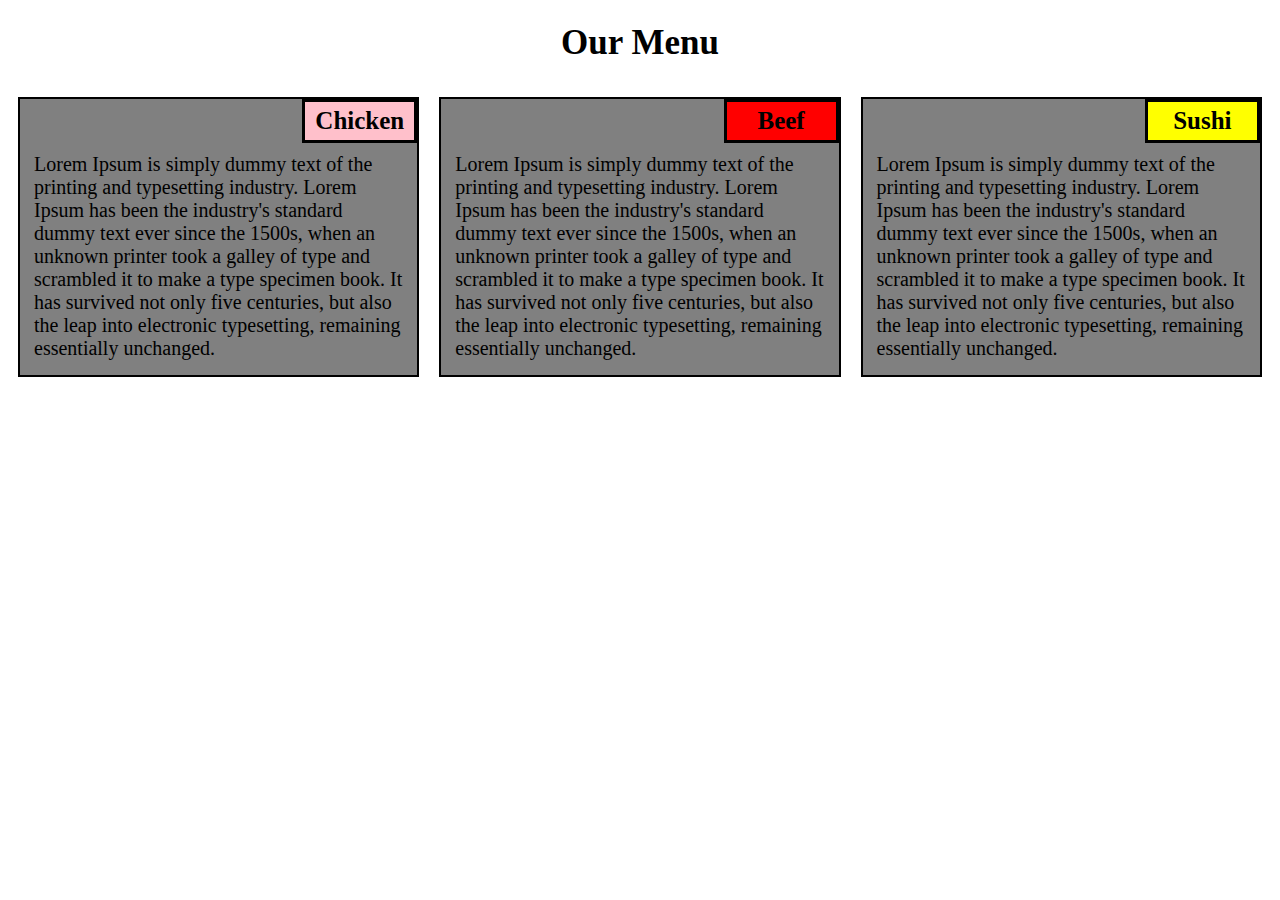
<file: module2-solution/index.html>
<!DOCTYPE html>
<html>
<head>
<meta charset="utf-8">
<meta name="viewport" content="width=device-width, initial-scale=1">
<title>Module 2 Solution</title>
<link rel="stylesheet" href="css/style.css">
</head>
<body>

<h1>Our Menu</h1>
<section class="col-lg-4 col-md-6 col-sm-12">
		<div>
			<p class="n1">Chicken</p>
			<p class="content">
			 Lorem Ipsum is simply dummy text of the printing and typesetting industry. Lorem Ipsum has been the industry's standard dummy text ever since the 1500s, when an unknown printer took a galley of type and scrambled it to make a type specimen book. It has survived not only five centuries, but also the leap into electronic typesetting, remaining essentially unchanged.
			</p>
		</div>
	</section>
	
	<section class="col-lg-4 col-md-6 col-sm-12">
		<div>
			<p class="n2">Beef</p>
			<p class="content">
			Lorem Ipsum is simply dummy text of the printing and typesetting industry. Lorem Ipsum has been the industry's standard dummy text ever since the 1500s, when an unknown printer took a galley of type and scrambled it to make a type specimen book. It has survived not only five centuries, but also the leap into electronic typesetting, remaining essentially unchanged.
			</p>
		</div>
	</section>
	
	<section class="col-lg-4 col-md-12 col-sm-12">
		<div>
			<p class="n3">Sushi</p>
			<p class="content">
			Lorem Ipsum is simply dummy text of the printing and typesetting industry. Lorem Ipsum has been the industry's standard dummy text ever since the 1500s, when an unknown printer took a galley of type and scrambled it to make a type specimen book. It has survived not only five centuries, but also the leap into electronic typesetting, remaining essentially unchanged.
			</p>
	</div>
</file>
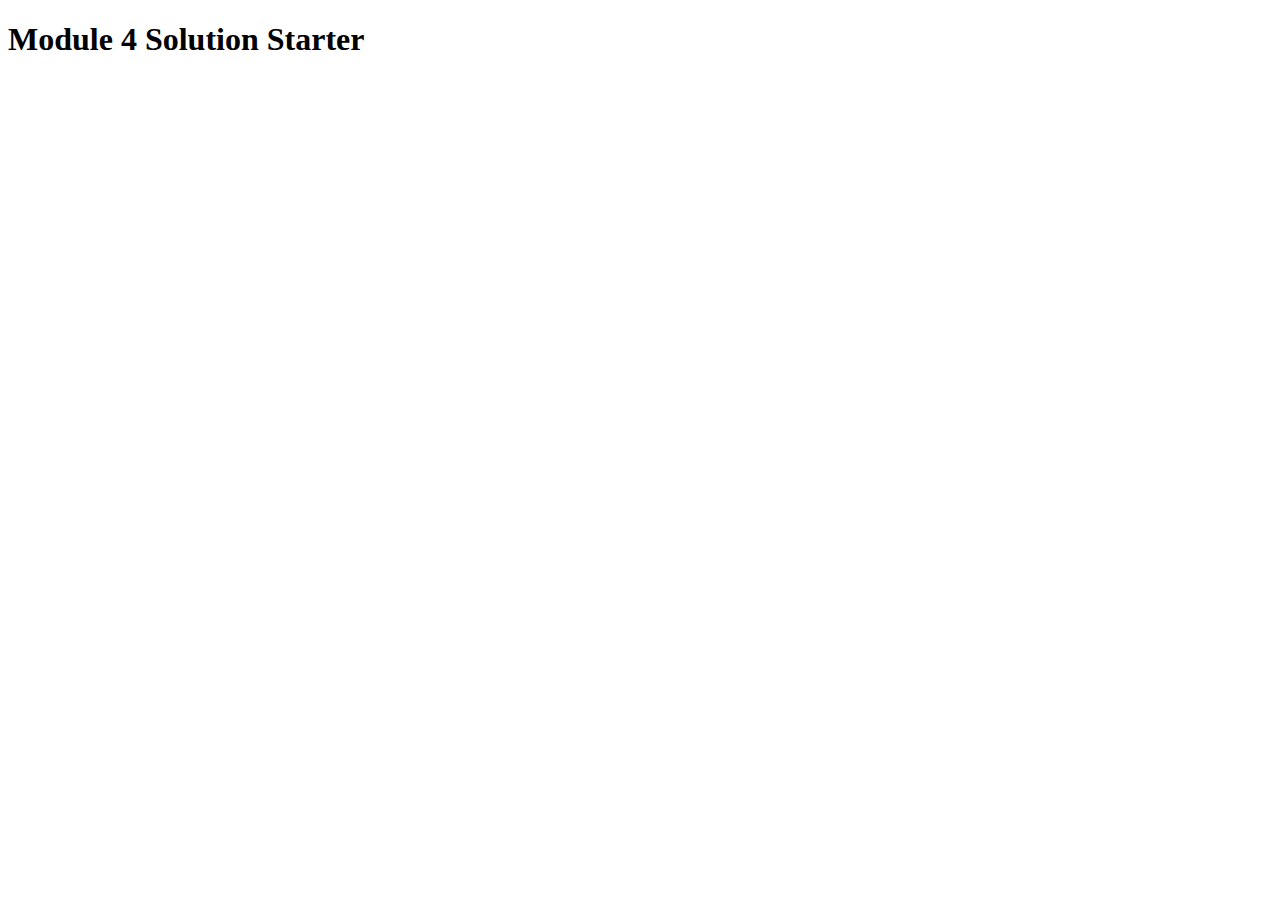
<file: module4-solution/index.html>
<!DOCTYPE html>
<html>
<head>
  <meta charset="utf-8">
  <title>Module 4 Solution Starter</title>
  <script>
    var names = []; // DO NOT REMOVE
  </script>
  <script src="SpeakHello.js"></script>
  <script src="SpeakGoodBye.js"></script>
  <script src="script.js"></script>
</head>
<body>
  <h1>Module 4 Solution Starter</h1>
</body>
</html>
</file>
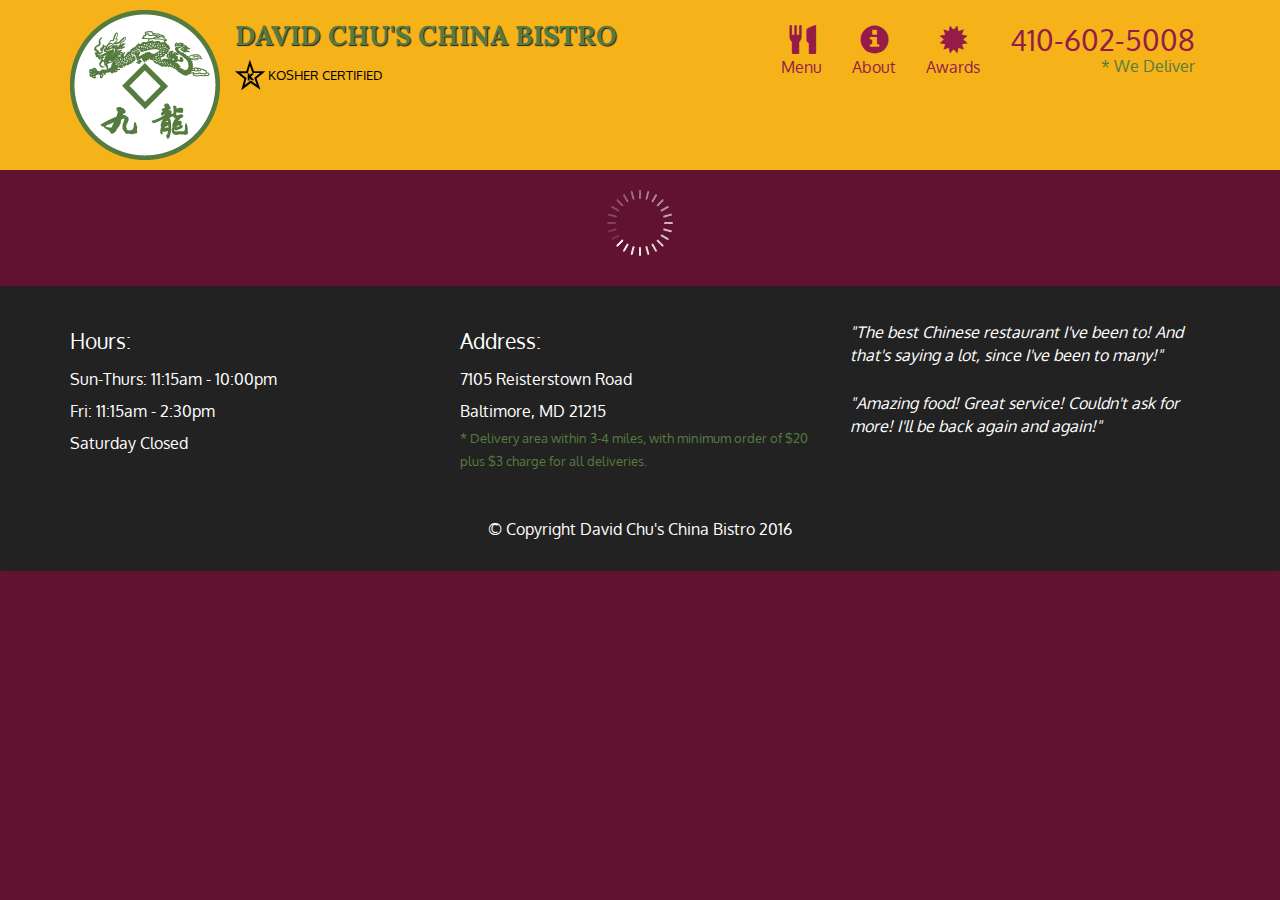
<file: module5-solution/index.html>
<!doctype html>
<html lang="en">
  <head>
    <meta charset="utf-8">
    <meta http-equiv="X-UA-Compatible" content="IE=edge">
    <meta name="viewport" content="width=device-width, initial-scale=1">
    <title>David Chu's China Bistro</title>
    <link rel="stylesheet" href="css/bootstrap.min.css">
    <link rel="stylesheet" href="css/styles.css">
    <link href='https://fonts.googleapis.com/css?family=Oxygen:400,300,700' rel='stylesheet' type='text/css'>
    <link href='https://fonts.googleapis.com/css?family=Lora' rel='stylesheet' type='text/css'>
  </head>
<body>
  <header>
    <nav id="header-nav" class="navbar navbar-default">
      <div class="container">
        <div class="navbar-header">
          <a href="index.html" class="pull-left visible-md visible-lg">
            <div id="logo-img" alt="Logo image"></div>
          </a>

          <div class="navbar-brand">
            <a href="index.html"><h1>David Chu's China Bistro</h1></a>
            <p>
              <img src="images/star-k-logo.png" alt="Kosher certification">
              <span>Kosher Certified</span>
            </p>
          </div>

          <button id="navbarToggle" type="button" class="navbar-toggle collapsed" data-toggle="collapse" data-target="#collapsable-nav" aria-expanded="false">
            <span class="sr-only">Toggle navigation</span>
            <span class="icon-bar"></span>
            <span class="icon-bar"></span>
            <span class="icon-bar"></span>
          </button>
        </div>
        
        <div id="collapsable-nav" class="collapse navbar-collapse">
           <ul id="nav-list" class="nav navbar-nav navbar-right">
            <li id="navHomeButton" class="visible-xs active">
              <a href="index.html">
                <span class="glyphicon glyphicon-home"></span> Home</a>
            </li>
            <li id="navMenuButton">
              <a href="#" onclick="$dc.loadMenuCategories();">
                <span class="glyphicon glyphicon-cutlery"></span><br class="hidden-xs"> Menu</a>
            </li>
            <li>
              <a href="#">
                <span class="glyphicon glyphicon-info-sign"></span><br class="hidden-xs"> About</a>
            </li>
            <li>
              <a href="#">
                <span class="glyphicon glyphicon-certificate"></span><br class="hidden-xs"> Awards</a>
            </li>
            <li id="phone" class="hidden-xs">
              <a href="tel:410-602-5008">
                <span>410-602-5008</span></a><div>* We Deliver</div>
            </li>
          </ul><!-- #nav-list -->
        </div><!-- .collapse .navbar-collapse -->
      </div><!-- .container -->
    </nav><!-- #header-nav -->
  </header>

  <div id="call-btn" class="visible-xs">
    <a class="btn" href="tel:410-602-5008">
    <span class="glyphicon glyphicon-earphone"></span>
    410-602-5008
    </a>
  </div>
  <div id="xs-deliver" class="text-center visible-xs">* We Deliver</div>

  <div id="main-content" class="container"></div>

  <footer class="panel-footer">
    <div class="container">
      <div class="row">
        <section id="hours" class="col-sm-4">
          <span>Hours:</span><br>
          Sun-Thurs: 11:15am - 10:00pm<br>
          Fri: 11:15am - 2:30pm<br>
          Saturday Closed
          <hr class="visible-xs">
        </section>
        <section id="address" class="col-sm-4">
          <span>Address:</span><br>
          7105 Reisterstown Road<br>
          Baltimore, MD 21215
          <p>* Delivery area within 3-4 miles, with minimum order of $20 plus $3 charge for all deliveries.</p>
          <hr class="visible-xs">
        </section>
        <section id="testimonials" class="col-sm-4">
          <p>"The best Chinese restaurant I've been to! And that's saying a lot, since I've been to many!"</p>
          <p>"Amazing food! Great service! Couldn't ask for more! I'll be back again and again!"</p>
        </section>
      </div>
      <div class="text-center">&copy; Copyright David Chu's China Bistro 2016</div>
    </div>
  </footer>

  <!-- jQuery (Bootstrap JS plugins depend on it) -->
  <script src="js/jquery-2.1.4.min.js"></script>
  <script src="js/bootstrap.min.js"></script>
  <script src="js/ajax-utils.js"></script>
  <script src="js/script.js"></script>
</body>
</html>
</file>
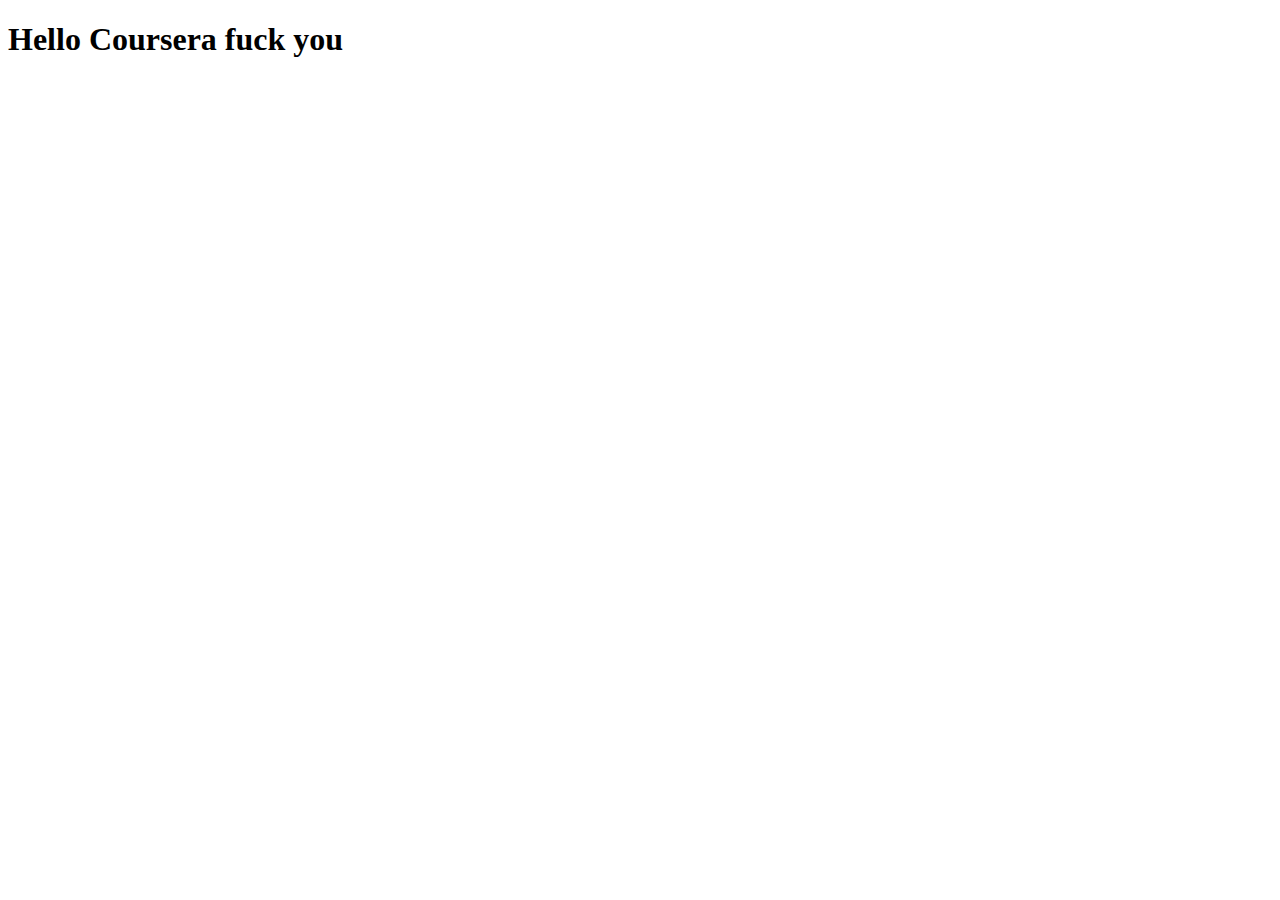
<file: site/index.html>
<!DOCTYPE html>
<html>
<head>
	<meta charset="utf-8">
	<meta name="viewport" content="width=device-width, initial-scale=1">
	<title>Hello Coursera! you're a bitch</title>
</head>
<body>
<h1>Hello Coursera fuck you</h1>
</body>
</html>
</file>
<file: module2-solution/css/style.css>
/********** Base styles **********/
* {
  box-sizing: border-box;
  font-family: bodoni;
  font-size: 20px;
}

h1{
  font-size: 175%;
  text-align: center;
  font-weight: bold;
  color: black;
}

section {
  padding: 10px;
  width: 100%;
}

div {
  background-color: #808080;
  border: 2px solid black;
}

.n1 {
  float: right;
  font-weight: bold;
  text-align: center;
  border: 3px solid black;
  padding: 5px;
  margin: 0px;
  background-color: #FFC0CB;
  font-size: 125%;
  width: 115px;
}

.n2 {
  float: right;
  font-weight: bold;
  text-align: center;
  border: 3px solid black;
  padding: 5px;
  margin: 0px;
  background-color: #FF0000;
  font-size: 125%;
  width: 115px;
}

.n3 {
  float: right;
  font-weight: bold;
  text-align: center;
  border: 3px solid black;
  padding: 5px;
  margin: 0px;
  background-color: #FFFF00;
  font-size: 125%;
  width: 115px;
}

.content {
  padding: 10px;
  border: none;
  margin-bottom: 5px;
  clear: right;
  overflow: hidden;
  height: fit-content;
  margin-left: 4px;
  margin-right: 4px;
}

/* Simple Responsive Framework. */
.row {
  width: 100%;
}

/********** Large devices only **********/
@media (min-width: 992px) {
  .col-lg-1, .col-lg-2, .col-lg-3, .col-lg-4, .col-lg-5, .col-lg-6, .col-lg-7, .col-lg-8, .col-lg-9, .col-lg-10, .col-lg-11, .col-lg-12 {
  float: left;
  }
  .col-lg-1 {
    width: 8.33%;
  }
  .col-lg-2 {
    width: 16.66%;
  }
  .col-lg-3 {
    width: 25%;
  }
  .col-lg-4 {
    width: 33.33%;
  }
  .col-lg-5 {
    width: 41.66%;
  }
  .col-lg-6 {
    width: 50%;
  }
  .col-lg-7 {
    width: 58.33%;
  }
  .col-lg-8 {
    width: 66.66%;
  }
  .col-lg-9 {
    width: 74.99%;
  }
  .col-lg-10 {
    width: 83.33%;
  }
  .col-lg-11 {
    width: 91.66%;
  }
  .col-lg-12 {
    width: 100%;
  }
}

/********** Medium devices only **********/
@media (min-width: 768px) and (max-width: 991px) {
  .col-md-1, .col-md-2, .col-md-3, .col-md-4, .col-md-5, .col-md-6, .col-md-7, .col-md-8, .col-md-9, .col-md-10, .col-md-11, .col-md-12 {
  float: left;
  }
  .col-md-1 {
    width: 8.33%;
  }
  .col-md-2 {
    width: 16.66%;
  }
  .col-md-3 {
    width: 25%;
  }
  .col-md-4 {
    width: 33.33%;
  }
  .col-md-5 {
    width: 41.66%;
  }
  .col-md-6 {
    width: 50%;
  }
  .col-md-7 {
    width: 58.33%;
  }
  .col-md-8 {
    width: 66.66%;
  }
  .col-md-9 {
    width: 74.99%;
  }
  .col-md-10 {
    width: 83.33%;
  }
  .col-md-11 {
    width: 91.66%;
  }
  .col-md-12 {
    width: 100%;
  }
}

/********** Small Devices Only **********/
@media (max-width: 767px) {
  .col-xs-1, .col-xs-2, .col-xs-3, .col-xs-4, .col-xs-5, .col-xs-6, .col-xs-7, .col-xs-8, .col-xs-9, .col-xs-10, .col-xs-11, .col-xs-12 {
  float: left;
    border: 1px solid green;
  }
  .col-xs-1 {
    width: 8.33%;
  }
  .col-xs-2 {
    width: 16.66%;
  }
  .col-xs-3 {
    width: 25%;
  }
  .col-xs-4 {
    width: 33.33%;
  }
  .col-xs-5 {
    width: 41.66%;
  }
  .col-xs-6 {
    width: 50%;
  }
  .col-xs-7 {
    width: 58.33%;
  }
  .col-xs-8 {
    width: 66.66%;
  }
  .col-xs-9 {
    width: 74.99%;
  }
  .col-xs-10 {
    width: 83.33%;
  }
  .col-xs-11 {
    width: 91.66%;
  }
  .col-xs-12 {
    width: 100%;
  }
}
</file>
<file: module5-solution/css/styles.css>
body {
  font-size: 16px;
  color: #fff;
  background-color: #61122f;
  font-family: 'Oxygen', sans-serif;
}

/** HEADER **/
#header-nav {
  background-color: #f6b319;
  border-radius: 0;
  border: 0;
}

#logo-img {
  background: url('../images/restaurant-logo_large.png') no-repeat;
  width: 150px;
  height: 150px;
  margin: 10px 15px 10px 0;
}

.navbar-brand {
  padding-top: 25px;
}
.navbar-brand h1 { /* Restaurant name */
  font-family: 'Lora', serif;
  color: #557c3e;
  font-size: 1.5em;
  text-transform: uppercase;
  font-weight: bold;
  text-shadow: 1px 1px 1px #222;
  margin-top: 0;
  margin-bottom: 0;
  line-height: .75;
}
.navbar-brand a:hover, .navbar-brand a:focus {
  text-decoration: none;
}
.navbar-brand p { /* Kosher cert */
  color: #000;
  text-transform: uppercase;
  font-size: .7em;
  margin-top: 15px;
}
.navbar-brand p span { /* Star-K */
  vertical-align: middle;
}

#nav-list {
  margin-top: 10px;
}
#nav-list a {
  color: #951C49;
  text-align: center;
}
#nav-list a:hover {
  background: #E7E7E7;
}
#nav-list a span {
  font-size: 1.8em;
}

#phone {
  margin-top: 5px;
}
#phone a { /* Phone number */
  text-align: right;
  padding-bottom: 0;
}
#phone div { /* We Deliver */
  color: #557c3e;
  text-align: right;
  padding-right: 15px;
}

.navbar-header button.navbar-toggle, .navbar-header .icon-bar {
  border: 1px solid #61122f;
}
.navbar-header button.navbar-toggle {
  clear: both;
  margin-top: -30px;
}
/* END HEADER */

/* FOOTER */
.panel-footer {
  margin-top: 30px;
  padding-top: 35px;
  padding-bottom: 30px;
  background-color: #222;
  border-top: 0;
}
.panel-footer div.row {
  margin-bottom: 35px;
}
#hours, #address {
  line-height: 2;
}
#hours > span, #address > span {
  font-size: 1.3em;
}
#address p {
  color: #557c3e;
  font-size: .8em;
  line-height: 1.8;
}
#testimonials {
  font-style: italic;
}
#testimonials p:nth-child(2) {
  margin-top: 25px;
}
/* END FOOTER */



/* HOME PAGE */
.container .jumbotron {
  box-shadow: 0 0 50px #3F0C1F;
  border: 2px solid #3F0C1F;
}

#menu-tile, #specials-tile, #map-tile {
  height: 250px;
  width: 100%;
  margin-bottom: 15px;
  position: relative;
  border: 2px solid #3F0C1F;
  overflow: hidden;
}
#menu-tile:hover, #specials-tile:hover, #map-tile:hover {
  box-shadow: 0 1px 5px 1px #cccccc;
}
#menu-tile {
  background: url('../images/menu-tile.jpg') no-repeat;
  background-position: center;
}
#specials-tile {
  background: url('../images/specials-tile.jpg') no-repeat;
  background-position: center;
}
#menu-tile span, #specials-tile span, #map-tile span {
  position: absolute;
  bottom: 0;
  right: 0;
  width: 100%;
  text-align: center;
  font-size: 1.6em;
  text-transform: uppercase;
  background-color: #000;
  color: #fff;
  opacity: .8;
}
/* END HOME PAGE */

/* MENU CATEGORIES PAGE */
.category-tile { 
  position: relative;
  border: 2px solid #3F0C1F;
  overflow: hidden;
  width: 200px;
  height: 200px;
  margin: 0 auto 15px;
}
.category-tile span {
  position: absolute;
  bottom: 0;
  right: 0;
  width: 100%;
  text-align: center;
  font-size: 1.2em;
  text-transform: uppercase;
  background-color: #000;
  color: #fff;
  opacity: .8;
}
.category-tile:hover {
  box-shadow: 0 1px 5px 1px #cccccc;
}

#menu-categories-title + div {
  margin-bottom: 50px;
}
/* END MENU CATEGORIES PAGE */

/* SINGLE CATEGORY PAGE */
.menu-item-tile {
  margin-bottom: 25px;
}
.menu-item-tile hr {
  width: 80%;
}
.menu-item-tile .menu-item-price {
  font-size: 1.1em;
  text-align: right;
  margin-top: -15px;
  margin-right: -15px;
}
.menu-item-tile .menu-item-price span {
  font-size: .6em;
}
.menu-item-photo {
  position: relative;
  border: 2px solid #3F0C1F; 
  overflow: hidden;
  padding: 0;
  margin-right: -15px;
  margin-left: auto;
  margin-bottom: 20px;
  max-width: 250px;
}
.menu-item-photo div {
  position: absolute;
  bottom: 0;
  right: 0;
  width: 80px;
  background-color: #557c3e;
  text-align: center;
}
.menu-item-description {
  padding-right: 30px;
}
h3.menu-item-title {
  margin: 0 0 10px;
}
.menu-item-details {
  font-size: .9em;
  font-style: italic;
}
/* END SINGLE CATEGORY PAGE */


/********** Large devices only **********/
@media (min-width: 1200px) {
  .container .jumbotron {
    background: url('../images/jumbotron_1200.jpg') no-repeat;
    height: 675px;
  }
}

/********** Medium devices only **********/
@media (min-width: 992px) and (max-width: 1199px) {
  /* Header */
  #logo-img {
    background: url('../images/restaurant-logo_medium.png') no-repeat;
    width: 100px;
    height: 100px;
    margin: 5px 5px 5px 0;
  }
  /* End Header */

  /* Home Page */
  .container .jumbotron {
    background: url('../images/jumbotron_992.jpg') no-repeat;
    height: 558px;
  }
  /* End Home Page */
}

/********** Small devices only **********/
@media (min-width: 768px) and (max-width: 991px) {
  /* Home Page */
  .container .jumbotron {
    background: url('../images/jumbotron_768.jpg') no-repeat;
    height: 432px;
  }
  /* End Home Page */
}

/********** Extra small devices only **********/
@media (max-width: 767px) {
  /* Header */
  .navbar-brand {
    padding-top: 10px;
    height: 80px;
  }
  .navbar-brand h1 { /* Restaurant name */
    padding-top: 10px;
    font-size: 5vw; /* 1vw = 1% of viewport width */
  }
  .navbar-brand p { /* Kosher cert */
    font-size: .6em;
    margin-top: 12px;
  }
  .navbar-brand p img { /* Star-K */
    height: 20px;
  }

  #collapsable-nav a { /* Collapsed nav menu text */
    font-size: 1.2em;
  }
  #collapsable-nav a span { /* Collapsed nav menu glyph */
    font-size: 1em;
    margin-right: 5px;
  }

  #call-btn > a {
    font-size: 1.5em;
    display: block;
    margin: 0 20px;
    padding: 10px;
    border: 2px solid #fff;
    background-color: #f6b319;
    color: #951c49;
  }
  #xs-deliver {
    margin-top: 5px;
    font-size: .7em;
    letter-spacing: .1em;
    text-transform: uppercase;
  }
  /* End Header */

  /* Footer */
  .panel-footer section {
    margin-bottom: 30px;
    text-align: center;
  }
  .panel-footer section:nth-child(3) {
    margin-bottom: 0; /* margin already exists on the whole row */
  }
  .panel-footer section hr {
    width: 50%;
  }
  /* End Footer */

  /* Home Page */
  .container .jumbotron {
    margin-top: 30px;
    padding: 0;
  }
  #menu-tile, #specials-tile {
    width: 360px;
    margin: 0 auto 15px;
  }

  .menu-item-photo {
    margin-right: auto;
  }
  .menu-item-tile .menu-item-price {
    text-align: center;
  }
  .menu-item-description {
    text-align: center;;
  }
}


/********** Super extra small devices Only :-) (e.g., iPhone 4) **********/
@media (max-width: 479px) {
  /* Header */
  .navbar-brand h1 { /* Restaurant name */
    padding-top: 5px;
    font-size: 6vw;
  }
  /* End Header */
  
  /* Home page */
  #menu-tile, #specials-tile {
    width: 280px;
    margin: 0 auto 15px;
  }

  .col-xxs-12 {
    position: relative;
    min-height: 1px;
    padding-right: 15px;
    padding-left: 15px;
    float: left;
    width: 100%;
  }
}
</file>
